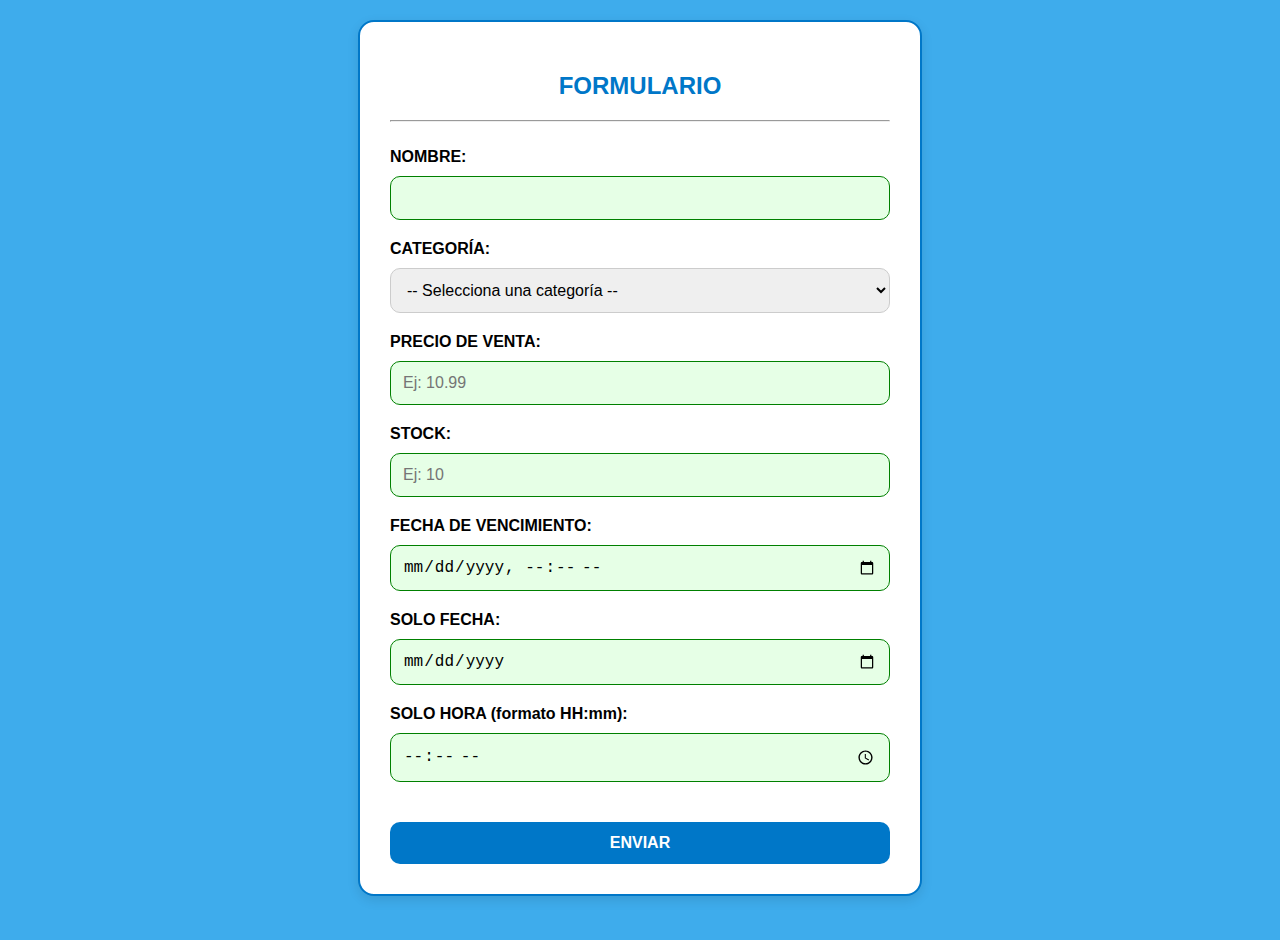
<file: formulario/formulario.html>
<!doctype html>
<html lang="es">

<head>
  <meta charset="utf-8">
  <meta name="viewport" content="width=device-width,initial-scale=1">
  <title>FORMULARIO</title>
  <link rel="stylesheet" href="formulario.css">
</head>

<body>
  <div class="form-container">
    <form id="formulario">
      <h2>FORMULARIO</h2>
      <hr/>
      <br/>

      <!-- ✅ CAMPO NOMBRE -->
      <label>NOMBRE:</label>
      <input type="text" name="nombre" id="nombre" pattern="[A-Za-zÁÉÍÓÚáéíóúÑñ ]+"
        title="Solo se permiten letras y espacios" />

      <!-- ✅ CAMPO CATEGORÍA -->
      <label>CATEGORÍA:</label>
      <select name="categoria" id="categoria">
        <option value="" disabled selected>-- Selecciona una categoría --</option>
        <option value="Abarrotes">Abarrotes</option>
        <option value="Lácteos">Lácteos</option>
        <option value="Bebidas">Bebidas</option>
        <option value="Otro">Otro</option>
      </select>

      <!-- ✅ CAMPO PRECIO DE VENTA -->
      <label>PRECIO DE VENTA:</label>
      <input type="number" name="precioVenta" id="precioVenta" step="0.01" placeholder="Ej: 10.99" />

      <!-- ✅ CAMPO STOCK (CANTIDAD) -->
      <label>STOCK:</label>
      <input type="number" name="stock" id="stock" rows="4" step="1" placeholder="Ej: 10" />

      <!-- ✅ CAMPO FECHA DE VENCIMIENTO -->
      <label>FECHA DE VENCIMIENTO:</label>
      <input type="datetime-local" name="fechaVencimiento" id="fechaVencimiento" />

      <!-- ✅ CAMPO SOLO FECHA -->
      <label>SOLO FECHA:</label>
      <input type="date" name="fecha" id="fecha" />

      <!-- ✅ CAMPO SOLO HORA -->
      <label>SOLO HORA (formato HH:mm):</label>
      <input type="time" name="hora" id="hora" />

      <button type="submit">ENVIAR</button>
    </form>

  </div>
</body>

</html>
</file>
<file: formulario/formulario.css>
body {
    margin: 0;
    height: 100vh;
    font-family: 'Segoe UI', sans-serif;
    padding: 20px;
    background-color: rgb(62, 172, 236);
    background-image: url("https://thumbs.dreamstime.com/b/html-y-fondo-azul-del-texto-concepto-abstracto-css-96280512.jp");
    background-size: cover;
    background-position: center;
    background-repeat: repeat;
}

.form-container {
    max-width: 500px;
    margin: 0 auto;
    background: white;
    border-radius: 16px;
    padding: 30px;
    box-shadow: 0 4px 12px rgba(0, 0, 0, 0.1);
    border: 2px solid #0077C8;
}

h2 {
    color: #0077C8;
    text-align: center;
    margin-bottom: 20px;
}

label {
    display: block;
    font-weight: bold;
}

/* Campo válido */
input:valid {
    border-color: green;
    background-color: #e6ffe6;
}

/* Campo inválido */
input:invalid {
    border-color: red;
    background-color: #ffe6e6;
}

input,
textarea,
select {
    width: 100%;
    padding: 12px;
    margin-top: 10px;
    margin-bottom: 20px;
    border: 1px solid #ccc;
    border-radius: 10px;
    font-size: 16px;
    box-sizing: border-box;
    transition: border 0.3s;
}

input:focus,
textarea:focus {
    border-color: black;
    outline: none;
}

button {
    margin-top: 20px;
    background-color: #0077C8;
    color: white;
    border: none;
    padding: 12px;
    width: 100%;
    font-size: 16px;
    font-weight: bold;
    border-radius: 10px;
    cursor: pointer;
    transition: background 0.3s;
}

.mensaje {
    margin-top: 20px;
    text-align: center;
    font-weight: bold;
}
</file>
